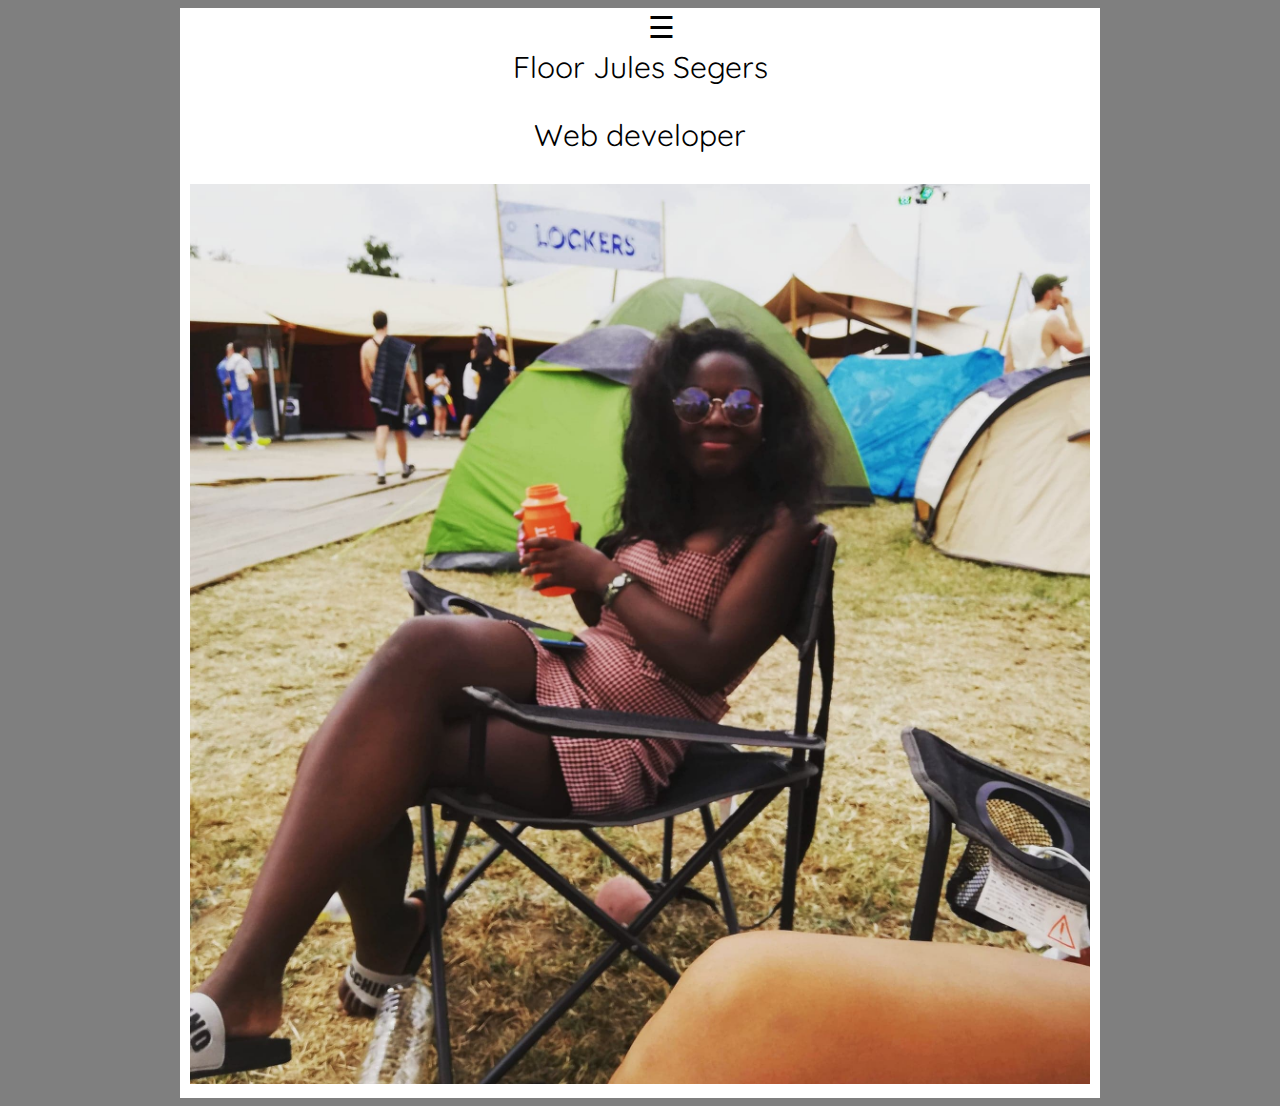
<file: index.html>
<!DOCTYPE html>
<html>

<head>
    <meta name="viewport" content="width=device-width, initial-scale=1">
    <link rel="stylesheet" type="text/css" href="CSS/main.css">
</head>

<body>

    <div id="myNav" class="overlay">
        <a href="javascript:void(0)" class="closebtn" onclick="closeNav()">&times;</a>
        <div class="overlay-content">
            <a href="index.html">Home</a>
            <a href="projects.html">Projects</a>
            <a href="about.html">About me</a>
        </div>
    </div>
    <span style="font-size:30px;cursor:pointer" onclick="openNav()">&#9776;</span>
    <div class="content">
            <p class="name">Floor Jules Segers</p>
            <p class="function">Web developer</p>

        <img src="IMG/profiel_3.jpg" alt="Profiel" class="responsive">
    </div>

    <script src="JS/script.js"></script>
</body>

</html>
</file>
<file: CSS/main.css>
@import url('https://fonts.googleapis.com/css?family=Alata&display=swap');
@import url('https://fonts.googleapis.com/css?family=Quicksand&display=swap');

body {
  font-family: 'Quicksand', sans-serif;
  background: rgba(0, 0, 0, 0.5);
  }
  
  .overlay {
    height: 0%;
    width: 100%;
    position: fixed;
    z-index: 1;
    top: 0;
    left: 0;
    background-color: rgb(0,0,0);
    background-color: rgba(0,0,0, 0.9);
    overflow-y: hidden;
    transition: 0.5s;
  }
  
  .overlay-content {
    position: relative;
    top: 25%;
    width: 100%;
    text-align: center;
    margin-top: 30px;
  }
  
  .overlay a {
    padding: 8px;
    text-decoration: none;
    font-size: 36px;
    color: #818181;
    display: block;
    transition: 0.3s;
  }
  
  .overlay a:hover, .overlay a:focus {
    color: #f1f1f1;
  }
  
  .overlay .closebtn {
    position: absolute;
    top: 20px;
    right: 45px;
    font-size: 60px;
  }
  
span{
  position:absolute;
  margin-left: 50%;
}
  @media screen and (max-height: 450px) {
    .overlay {overflow-y: auto;}
    .overlay a {font-size: 20px}
    .overlay .closebtn {
    font-size: 40px;
    top: 15px;
    right: 35px;
    }
  }


  .content {
    font-family: 'Quicksand', sans-serif;

    max-width: 900px;
    height: 100%;
    margin: auto;
    background: white;
    padding: 10px;
  }

  .name{
    text-align: center;
    color: black;
    font-size: 30px;
  }
  .function{
    text-align: center;
    color: black;
    font-size: 30px;
  }
  .responsive {
    width: 100%;
    max-width: 900px;
    height: auto;
  }
</file>
